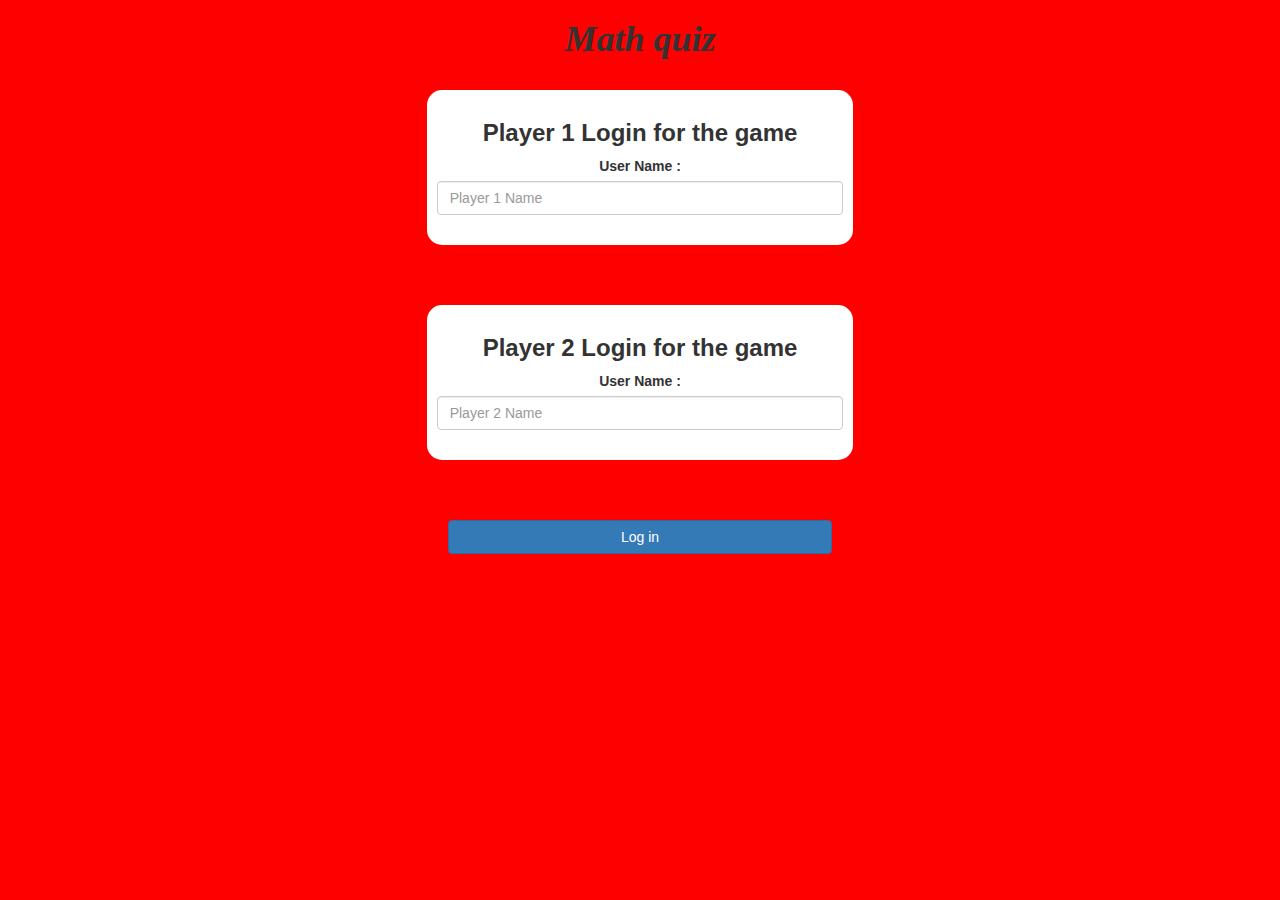
<file: index.html>
<!DOCTYPE html>
<html>
<head>
	<title>Math quiz</title>

<meta name="viewport" content="width=device-width, initial-scale=1">
<link rel="stylesheet" href="https://maxcdn.bootstrapcdn.com/bootstrap/3.4.0/css/bootstrap.min.css">
<script src="https://ajax.googleapis.com/ajax/libs/jquery/3.4.1/jquery.min.js"></script>
<script src="https://maxcdn.bootstrapcdn.com/bootstrap/3.4.0/js/bootstrap.min.js"></script>

<link rel="stylesheet" type="text/css" href="math.css">

<script src="math.js"></script>
</head>
<body>
	<center>
		<h1>Math quiz</h1>
		<br>
<div class="col-lg-4 col-sm-8 col-xs-11 login_div1">
	<h3>Player 1 Login for the game</h3>
	<label>User Name : </label>
	<input type = "text" id="player1_name_input" class="form-control" placeholder="Player 1 Name">
    <br>
</div>
<br><br><br>
<div class="col-lg-4 col-sm-8 col-xs-11 login_div1">
	<h3>Player 2 Login for the game</h3>
	<label>User Name : </label>
	<input type = "text" id="player2_name_input" class="form-control" placeholder="Player 2 Name">
    <br>
</div>
<br><br><br>
<button style="width: 30%;" class="btn btn-primary" onclick="addUser()">Log in</button>
</center>

</body>
</html>
</file>
<file: math.css>
body
{
	background: red;
}

	.login_div1 , .login_div2
	{
		background: white;
		padding: 10px;
		float: none;
		border-radius: 15px;
	}


#player1_name , #player2_name
{
	display: inline-block;
	margin-left: 20px;
}
#word
{
	width: 60%;
}
#word_display
{
	letter-spacing: 5px;
}
#output
{
background: white;
border-radius: 10px;
border-top: 10px solid #AA4465;
padding: 10px;
float: none;
text-align: left;
}

h3
{
    font-weight: bolder;
}

label
{
    font-weight: bold;
}

h1
{
    font-family: Georgia, 'Times New Roman', Times, serif;
    font-style: italic;
    font-weight: 900;
}
</file>
